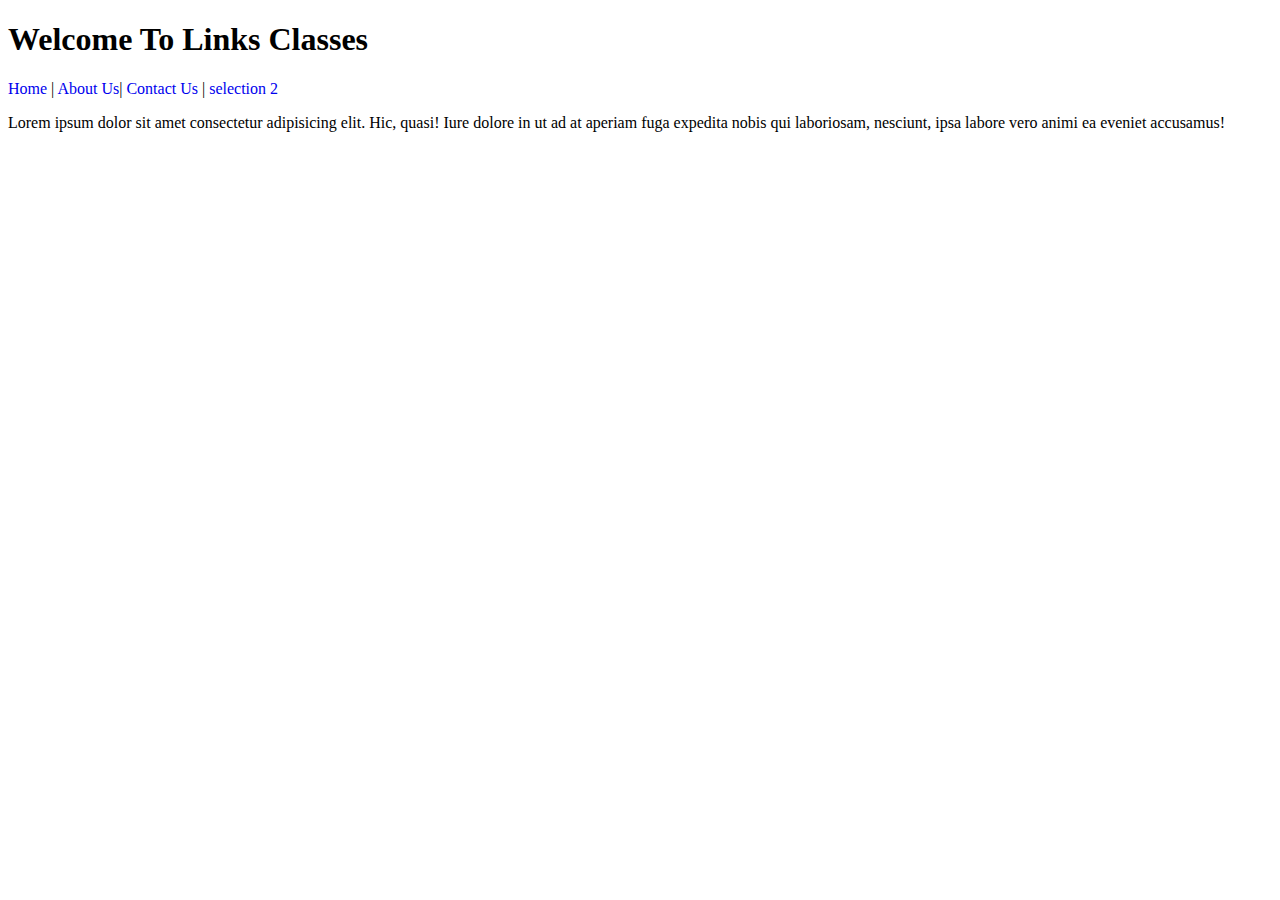
<file: index.html>
<!DOCTYPE html>
<html lang="en">
<head>
    <meta charset="UTF-8">
    <meta name="viewport" content="width=device-width, initial-scale=1.0">
    <title>Home Page</title>
    <link rel="stylesheet" href="Style.css"/>
</head>
<body>
    <h1>Welcome To Links Classes</h1>
    <a href="index.html">Home</a> |
    <a href="About.html">About Us</a>|
    <a href="Contact.html">Contact Us</a> |
    <a href="Contact.html#sec2">selection 2</a>
    <p>
        Lorem ipsum dolor sit amet consectetur adipisicing elit. Hic, quasi! Iure dolore in ut ad at aperiam fuga expedita nobis qui laboriosam, nesciunt, ipsa labore vero animi ea eveniet accusamus!
    </p>
</body>
</html>
</file>
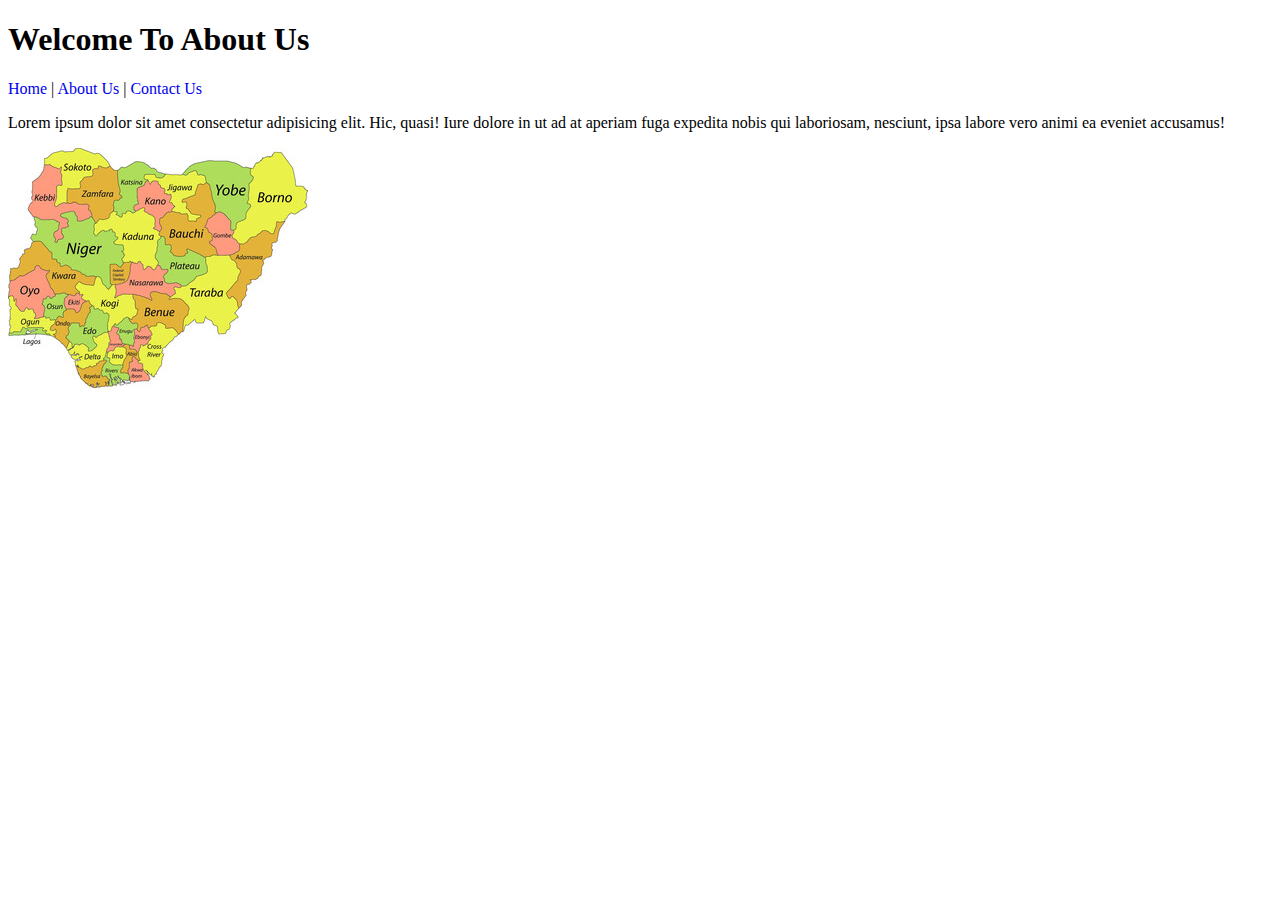
<file: About.html>
<!DOCTYPE html>
<html lang="en">
<head>
    <meta charset="UTF-8">
    <meta name="viewport" content="width=device-width, initial-scale=1.0">
    <title>About Page</title>
    <link rel="stylesheet" href="Style.css"/>
</head>
<body>
    <h1>Welcome To About Us</h1>
    <a href="index.html">Home</a> |
    <a href="About.html">About Us</a> |
    <a href="Contact.html">Contact Us</a>
    <p>
        Lorem ipsum dolor sit amet consectetur adipisicing elit. Hic, quasi! Iure dolore in ut ad at aperiam fuga expedita nobis qui laboriosam, nesciunt, ipsa labore vero animi ea eveniet accusamus!
    </p>
    <img src="NigeraiMap.jpg" alt="Nigeria Map">
</body>
</html>
</file>
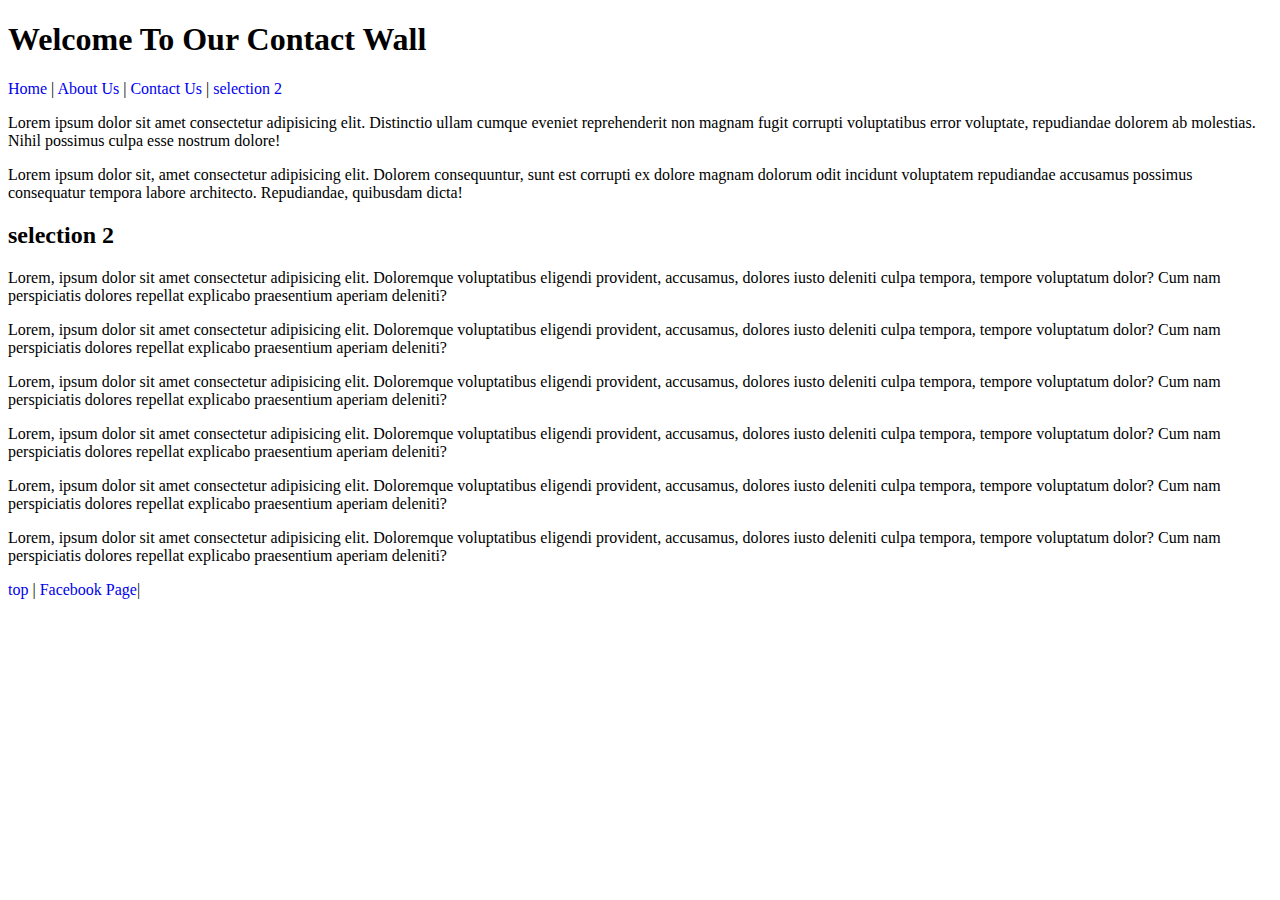
<file: Contact.html>
<!DOCTYPE html>
<html lang="en">
<head>
    <meta charset="UTF-8">
    <meta name="viewport" content="width=device-width, initial-scale=1.0">
    <title>Contact Page</title>
    <link rel="stylesheet" href="Style.css"/>
</head>
<body>
    <h1 id="top">Welcome To Our Contact Wall</h1>
    <a href="index.html">Home</a> |
    <a href="About.html">About Us</a> |
    <a href="Contact.html" target="_blank">Contact Us</a> |
    <a href="#sec 2">selection 2</a>
    <p>
        Lorem ipsum dolor sit amet consectetur adipisicing elit. Distinctio ullam cumque eveniet reprehenderit non magnam fugit corrupti voluptatibus error voluptate, repudiandae dolorem ab molestias. Nihil possimus culpa esse nostrum dolore!
    </p>
    <p>
        Lorem ipsum dolor sit, amet consectetur adipisicing elit. Dolorem consequuntur, sunt est corrupti ex dolore magnam dolorum odit incidunt voluptatem repudiandae accusamus possimus consequatur tempora labore architecto. Repudiandae, quibusdam dicta!
    </p>
    <h2 id="sec 2" >selection 2</h2>
    <p>
        Lorem, ipsum dolor sit amet consectetur adipisicing elit. Doloremque voluptatibus eligendi provident, accusamus, dolores iusto deleniti culpa tempora, tempore voluptatum dolor? Cum nam perspiciatis dolores repellat explicabo praesentium aperiam deleniti?
    </p>
    <p>
        Lorem, ipsum dolor sit amet consectetur adipisicing elit. Doloremque voluptatibus eligendi provident, accusamus, dolores iusto deleniti culpa tempora, tempore voluptatum dolor? Cum nam perspiciatis dolores repellat explicabo praesentium aperiam deleniti?
    </p><p>
        Lorem, ipsum dolor sit amet consectetur adipisicing elit. Doloremque voluptatibus eligendi provident, accusamus, dolores iusto deleniti culpa tempora, tempore voluptatum dolor? Cum nam perspiciatis dolores repellat explicabo praesentium aperiam deleniti?
    </p>

    <p>
        Lorem, ipsum dolor sit amet consectetur adipisicing elit. Doloremque voluptatibus eligendi provident, accusamus, dolores iusto deleniti culpa tempora, tempore voluptatum dolor? Cum nam perspiciatis dolores repellat explicabo praesentium aperiam deleniti?
    </p>
    <p>
        Lorem, ipsum dolor sit amet consectetur adipisicing elit. Doloremque voluptatibus eligendi provident, accusamus, dolores iusto deleniti culpa tempora, tempore voluptatum dolor? Cum nam perspiciatis dolores repellat explicabo praesentium aperiam deleniti?
    </p>
    <p>
        Lorem, ipsum dolor sit amet consectetur adipisicing elit. Doloremque voluptatibus eligendi provident, accusamus, dolores iusto deleniti culpa tempora, tempore voluptatum dolor? Cum nam perspiciatis dolores repellat explicabo praesentium aperiam deleniti?
    </p>
    <a href="#top">top</a> |
    
    <a href="https://www.facebook.com/"target="_blank|">Facebook Page</a>|
    
</body>
</html>
</file>
<file: Style.css>
a {
    text-decoration: none;
}

a:hover {
    color: brown;
}
</file>
